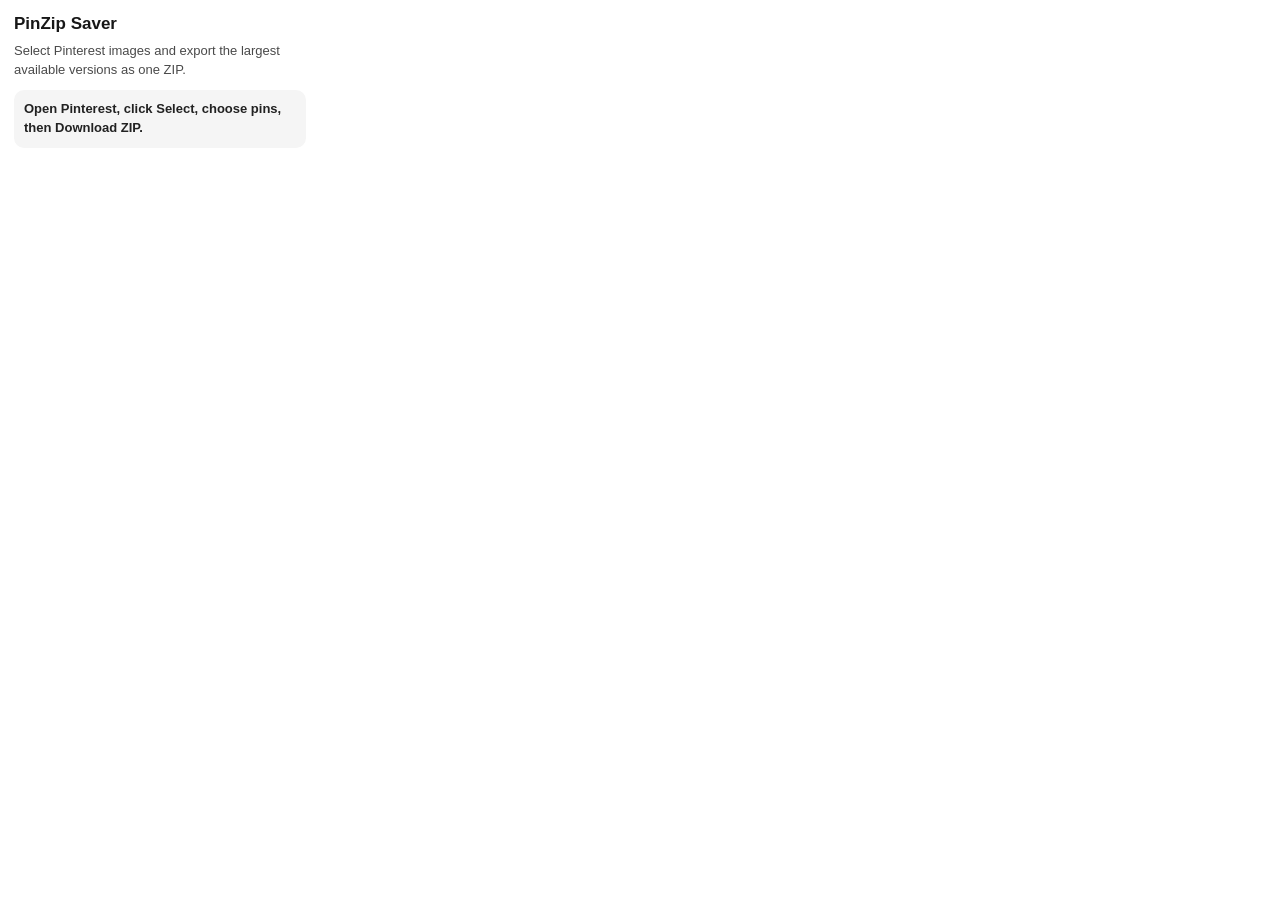
<file: popup.html>
<!doctype html>
<html>
  <head>
    <meta charset="utf-8">
    <style>
      body {
        width: 292px;
        margin: 0;
        padding: 14px;
        color: #171717;
        font-family: Arial, sans-serif;
      }

      h1 {
        margin: 0 0 8px;
        font-size: 17px;
        line-height: 1.2;
      }

      p {
        margin: 0 0 10px;
        color: #4a4a4a;
        font-size: 13px;
        line-height: 1.45;
      }

      .hint {
        margin: 0;
        padding: 10px;
        border-radius: 10px;
        background: #f5f5f5;
        color: #222;
        font-weight: 700;
      }
    </style>
  </head>
  <body>
    <h1>PinZip Saver</h1>
    <p>Select Pinterest images and export the largest available versions as one ZIP.</p>
    <p class="hint">Open Pinterest, click Select, choose pins, then Download ZIP.</p>
  </body>
</html>
</file>
